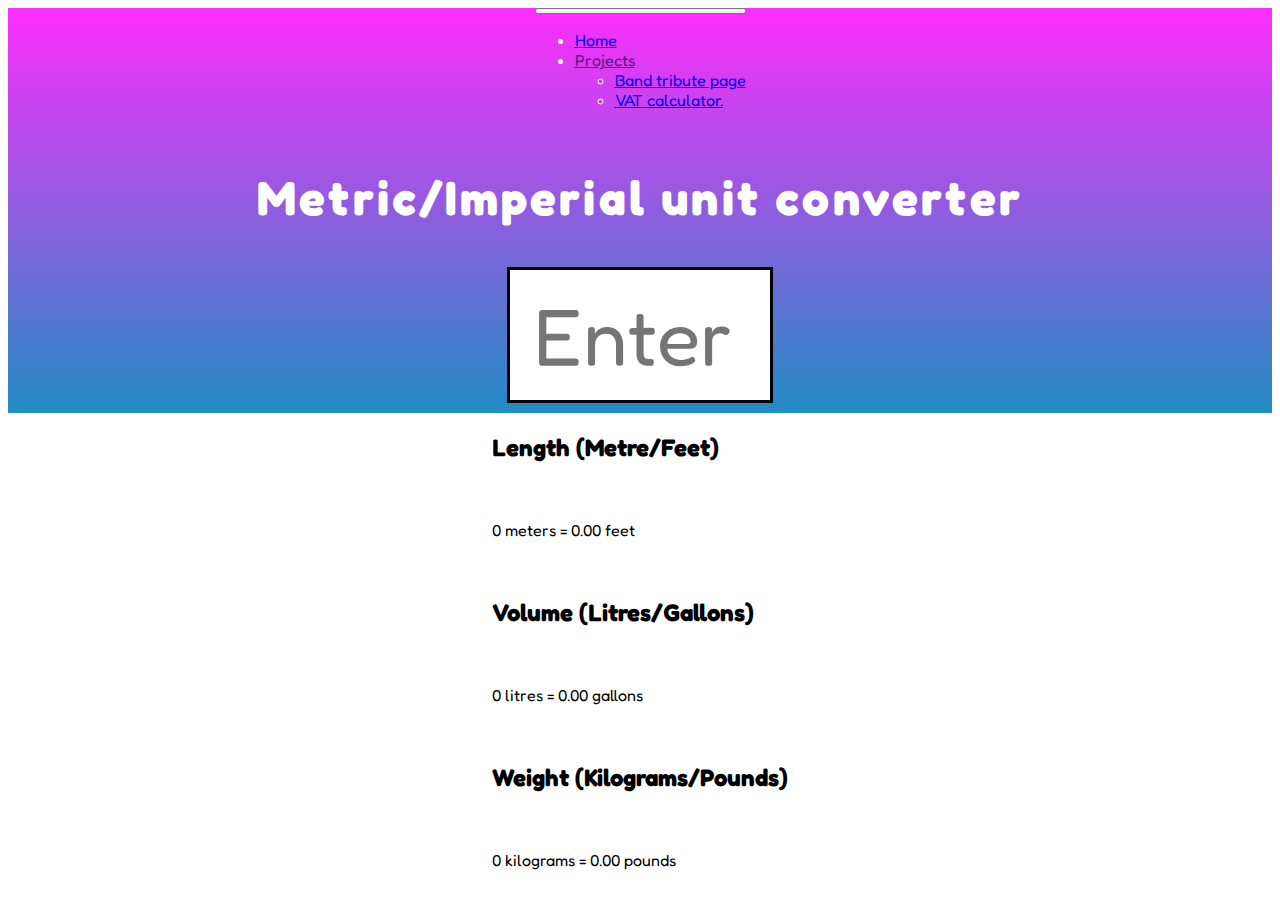
<file: converter.html>
<!DOCTYPE html>
<html lang="en">

<head>
  <meta charset="UTF-8">
  <meta name="viewport" content="width=device-width, initial-scale=1.0">
  <meta http-equiv="X-UA-Compatible" content="ie=edge">
  <title>Contact page</title>
  <link href="https://cdn.jsdelivr.net/npm/bootstrap@5.2.0-beta1/dist/css/bootstrap.min.css" rel="stylesheet"
    integrity="sha384-0evHe/X+R7YkIZDRvuzKMRqM+OrBnVFBL6DOitfPri4tjfHxaWutUpFmBp4vmVor" crossorigin="anonymous">
  <link rel="stylesheet" href="converter.css">
  <style>
    @import url('https://fonts.googleapis.com/css2?family=Fredoka+One&display=swap');
  </style>
</head>

<body>
  <container id="container1">
    <!--NAVBAR CODE BEGINS-->
    <nav class="navbar navbar-expand-lg" id="nav">
      <div class="container-fluid">
        <button class="navbar-toggler" type="button" data-bs-toggle="collapse" data-bs-target="#navbarNavDropdown"
          aria-controls="navbarNavDropdown" aria-expanded="false" aria-label="Toggle navigation">
          <span class="navbar-toggler-icon"></span>
        </button>
        <div class="collapse navbar-collapse align-items-start" id="navbarNavDropdown">
          <ul class="navbar-nav">
            <li class="nav-item">
              <a class="nav-link active text-light" aria-current="page" href="index.html">Home</a>
            </li>
            <li class="nav-item dropdown">
              <a class="nav-link dropdown-toggle text-light" href="" id="navbarDropdownMenuLink" role="button"
                data-bs-toggle="dropdown" aria-expanded="false">
                Projects
              </a>
              <ul class="dropdown-menu bg-light" aria-labelledby="navbarDropdownMenuLink">
                <li><a class="dropdown-item text-dark" href="band.html">Band tribute page</a></li>
                <li><a class="dropdown-item" href="vat.html">VAT calculator.</a></li>
              </ul>
            </li>
          </ul>
        </div>
      </div>
    </nav>
    <!--NAVBAR CODE ENDS-->
    <h1>Metric/Imperial unit converter</h1>
    <div class="div">
      <input id="intial-value" class="intial-value" type="number" placeholder="Enter"
        oninput="converter(this.value)"></input>
    </div>
  </container>
  <container id="container2">
    <div class="div">
      <h2>Length (Metre/Feet)</h2>
      <p id="conversion-value-feet" class="conversion-value-feet">0 meters = 0.00 feet</p>
      <h2>Volume (Litres/Gallons)</h2>
      <p id="conversion-value-gallons" class="conversion-value-gallons">0 litres = 0.00 gallons</p>
      <h2>Weight (Kilograms/Pounds)</h2>
      <p id="conversion-value-pounds" class="conversion-value-pounds">0 kilograms = 0.00 pounds</p>
    </div>
  </container>





  <!--BOOTSTRAP JS IMPORT-->
  <script>let conversionValueFeet = document.getElementById("conversion-value-feet")

    //This changes the <p> with id="conversion-value" to a variable JS can understand "conversionValue" (in camelCase)
    let conversionValueGallons = document.getElementById("conversion-value-gallons")
    let conversionValuePounds = document.getElementById("conversion-value-pounds")

    //End of variable assignment code

    function converter(iv)

    //Here we invoke the converter(this.value) function from the input tag

    {
      let feetNum = (iv * 3.28).toFixed(2)
      conversionValueFeet.textContent = iv + " metre/s = " + feetNum + " foot | " + feetNum + " foot = " + iv + " metre/s"

      //The above code allows JS to concatenate the output for the data

      let gallonsNum = (iv * .22).toFixed(2)
      conversionValueGallons.textContent = iv + " litre/s = " + gallonsNum + " gallons | " + gallonsNum + " gallons = " + iv + " litres/s"

      let poundsNum = (iv * 2.2).toFixed(2)
      conversionValuePounds.textContent = iv + " kilogram/s = " + poundsNum + " pounds | " + poundsNum + " pounds = " + iv + " kilogram/s"



      //Then we output the iv*" " in the converted "conversion-value" <p> tag

    }
  </script>
  <script src="https://cdn.jsdelivr.net/npm/@popperjs/core@2.11.5/dist/umd/popper.min.js"
    integrity="sha384-Xe+8cL9oJa6tN/veChSP7q+mnSPaj5Bcu9mPX5F5xIGE0DVittaqT5lorf0EI7Vk"
    crossorigin="anonymous"></script>
  <script src="https://cdn.jsdelivr.net/npm/bootstrap@5.2.0-beta1/dist/js/bootstrap.min.js"
    integrity="sha384-kjU+l4N0Yf4ZOJErLsIcvOU2qSb74wXpOhqTvwVx3OElZRweTnQ6d31fXEoRD1Jy"
    crossorigin="anonymous"></script>
</body>

</html>
</file>
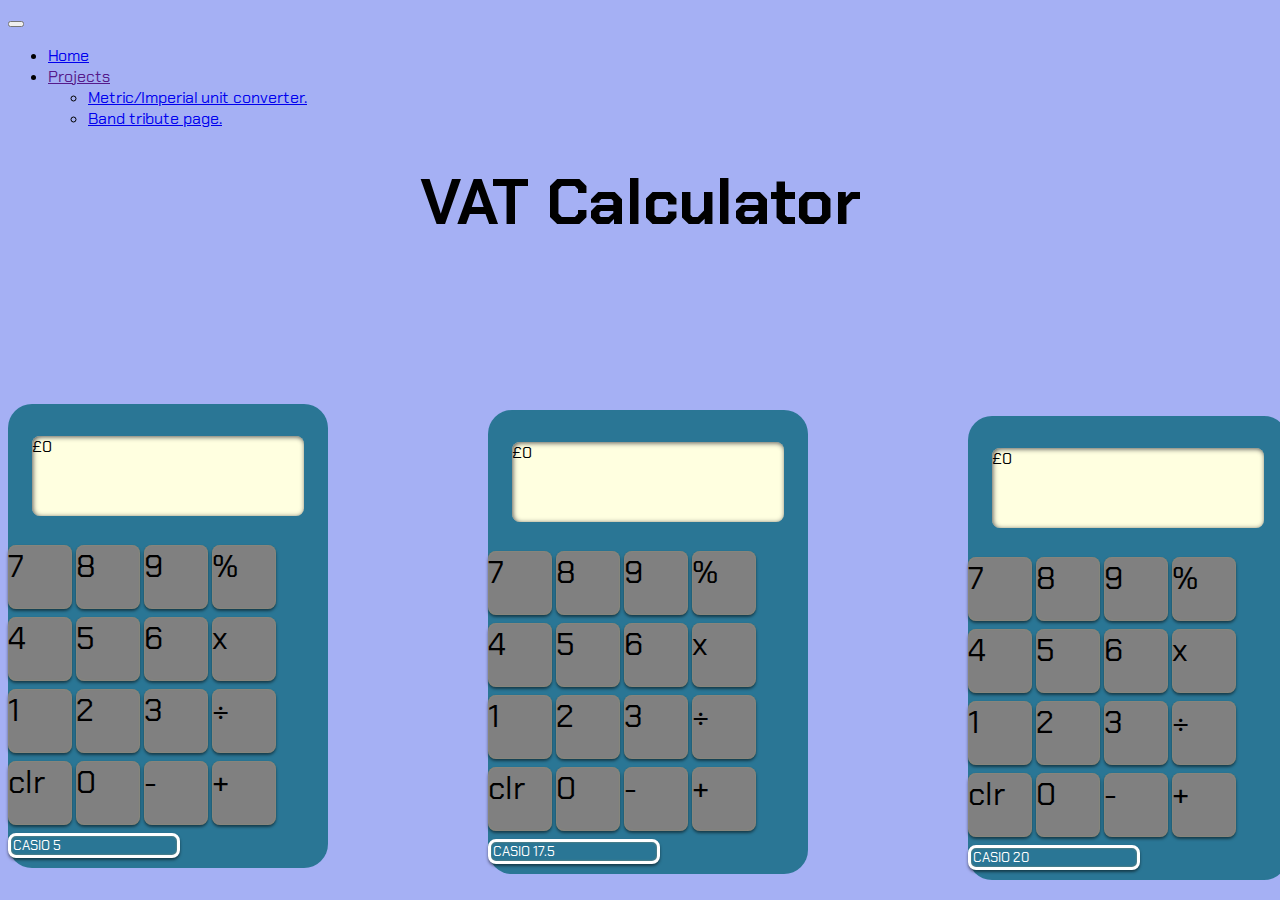
<file: vat.html>
<!DOCTYPE html>
<html lang="en">

<head>
    <meta charset="UTF-8">
    <meta name="viewport" content="width=device-width, initial-scale=1.0">
    <meta http-equiv="X-UA-Compatible" content="ie=edge">
    <title>VAT calculator</title>
    <link rel="stylesheet" href="vat.css">
    <style>
        @import url('https://fonts.googleapis.com/css2?family=Advent+Pro&family=Chakra+Petch:wght@300&family=Inconsolata:wght@200&family=Mina&family=Pangolin&family=Press+Start+2P&family=Space+Mono:wght@700&family=Special+Elite&family=Ubuntu&display=swap');
    </style>
    <link href="https://cdn.jsdelivr.net/npm/bootstrap@5.2.0-beta1/dist/css/bootstrap.min.css" rel="stylesheet"
        integrity="sha384-0evHe/X+R7YkIZDRvuzKMRqM+OrBnVFBL6DOitfPri4tjfHxaWutUpFmBp4vmVor" crossorigin="anonymous">
</head>

<body class="body">
    <!--NAVBAR CODE BEGINS-->
    <nav class="navbar navbar-expand-lg" id="nav">
        <div class="container-fluid">
            <button class="navbar-toggler" type="button" data-bs-toggle="collapse" data-bs-target="#navbarNavDropdown"
                aria-controls="navbarNavDropdown" aria-expanded="false" aria-label="Toggle navigation">
                <span class="navbar-toggler-icon"></span>
            </button>
            <div class="collapse navbar-collapse justify-content-center" id="navbarNavDropdown">
                <ul class="navbar-nav">
                    <li class="nav-item">
                        <a class="nav-link active text-dark fw-bold" aria-current="page" href="index.html">Home</a>
                    </li>
                    <li class="nav-item dropdown">
                        <a class="nav-link dropdown-toggle text-dark fw-bold" href="" id="navbarDropdownMenuLink"
                            role="button" data-bs-toggle="dropdown" aria-expanded="false">
                            Projects
                        </a>
                        <ul class="dropdown-menu bg-light" aria-labelledby="navbarDropdownMenuLink">
                            <li><a class="dropdown-item" href="converter.html">Metric/Imperial unit converter.</a></li>
                            <li><a class="dropdown-item" href="band.html">Band tribute page.</a></li>
                        </ul>
                    </li>
                </ul>
            </div>
        </div>
    </nav>
    <!--NAVBAR CODE ENDS-->
    <h1 class="fw-bold">VAT Calculator</h1>
    <container class="">
        <div class="calc-1 fw-bold text-light offset-md-2">
            <div class="screen text-dark text-center">
                <p id="conversion-value-five" class="conversion-value-five">£0</p>
            </div><br>

            <div class="key text-center offset-md-1">7
            </div>
            <div class="key text-center">8
            </div>
            <div class="key text-center">9
            </div>
            <div class="key text-center">%
            </div><br>
            <div class="key text-center offset-md-1">4
            </div>
            <div class="key text-center">5</div>
            <div class="key text-center">6
            </div>
            <div class="key text-center">x
            </div><br>
            <div class="key text-center offset-md-1">1
            </div>
            <div class="key text-center">2
            </div>
            <div class="key text-center">3
            </div>
            <div class="key text-center">&#247;

            </div><br>
            <div class="key text-center offset-md-1">clr
            </div>
            <div class="key text-center">0
            </div>
            <div class="key text-center">-
            </div>
            <div class="key text-center">+
            </div><br>

            <div class="input d-flex justify-content-center">
                <input style="color:white;" id="intial-value" class="intial-value text-center" type="number"
                    placeholder="CASIO 5" oninput="converterFive(this.value)"></input>
            </div>
            <!--SECOND CALCULATOR-->
            <div class="calc-2 fw-bold text-light">
                <div class="screen text-dark text-center">
                    <p id="conversion-value-seventeen" class="conversion-value-seventeen">£0</p>
                </div><br>

                <div class="key text-center offset-md-1">7
                </div>
                <div class="key text-center">8
                </div>
                <div class="key text-center">9
                </div>
                <div class="key text-center">%
                </div><br>
                <div class="key text-center offset-md-1">4
                </div>
                <div class="key text-center">5</div>
                <div class="key text-center">6
                </div>
                <div class="key text-center">x
                </div><br>
                <div class="key text-center offset-md-1">1
                </div>
                <div class="key text-center">2
                </div>
                <div class="key text-center">3
                </div>
                <div class="key text-center">&#247;

                </div><br>
                <div class="key text-center offset-md-1">clr
                </div>
                <div class="key text-center">0
                </div>
                <div class="key text-center">-
                </div>
                <div class="key text-center">+
                </div><br>

                <div class="input d-flex justify-content-center">
                    <input style="color:white;" id="intial-value" class="intial-value text-center" type="number"
                        placeholder="CASIO 17.5" oninput="converterSeventeen(this.value)"></input>
                </div>
                <!--THIRD CALCULATOR-->
                <div class="calc-2 fw-bold text-light">
                    <div class="screen text-dark text-center">
                        <p id="conversion-value-twenty" class="conversion-value-twenty">£0</p>
                    </div><br>

                    <div class="key text-center offset-md-1">7
                    </div>
                    <div class="key text-center">8
                    </div>
                    <div class="key text-center">9
                    </div>
                    <div class="key text-center">%
                    </div><br>
                    <div class="key text-center offset-md-1">4
                    </div>
                    <div class="key text-center">5</div>
                    <div class="key text-center">6
                    </div>
                    <div class="key text-center">x
                    </div><br>
                    <div class="key text-center offset-md-1">1
                    </div>
                    <div class="key text-center">2
                    </div>
                    <div class="key text-center">3
                    </div>
                    <div class="key text-center">&#247;

                    </div><br>
                    <div class="key text-center offset-md-1">clr
                    </div>
                    <div class="key text-center">0
                    </div>
                    <div class="key text-center">-
                    </div>
                    <div class="key text-center">+
                    </div><br>

                    <div class="input d-flex justify-content-center">
                        <input style="color:white;" id="intial-value" class="intial-value text-center" type="number"
                            placeholder="CASIO 20" oninput="converterTwenty(this.value)"></input>
                    </div>
    </container>
    <script src="https://cdn.jsdelivr.net/npm/bootstrap@5.2.0-beta1/dist/js/bootstrap.bundle.min.js"
        integrity="sha384-pprn3073KE6tl6bjs2QrFaJGz5/SUsLqktiwsUTF55Jfv3qYSDhgCecCxMW52nD2"
        crossorigin="anonymous"></script>
    <script src="index.js"></script>
</body>

</html>
</file>
<file: converter.css>
body {
    max-height: 100vh;
    font-family: 'Fredoka One', cursive;
}

#container1 {
    display: grid;
    width: 100%;
    height: 45vh;
    color: #ffffff;
    background: rgb(34, 140, 195);
    background: linear-gradient(0deg, rgba(34, 140, 195, 1) 0%, rgba(253, 45, 252, 1) 100%);
}

#container2 {
    display: grid;
    width: 100%;
    height: 55vh;
    padding-bottom: 0rem;
    background-color: #ffffff;
}

div {
    display: grid;
    justify-content: center;
}

h1 {
    display: flex;
    justify-content: center;
    font-size: 3rem;
    letter-spacing: .2rem;
}

.intial-value {
    border: solid #000000;
    width: 16rem;
    height: 8rem;
    text-align: center;
    font-size: 5rem;
    font-family: 'Fredoka One', cursive;
    background-color: #ffffff;
}

#intial-value:hover {
    background-color: lightyellow;
}
</file>
<file: vat.css>
* { 
    font-family: "Chakra Petch", sans-serif;
}


.body {
    max-height: 100vh;
    background-color: rgb(165, 176, 244);
  }

  .body > h1 {
    margin-top: 2rem;
    text-align: center;
    font-size: 4rem;
  }
  
  .calc-1{
    background-color: #2a7695;
    border-radius: 1.5rem;
    height: 28rem;
    width: 20rem;
    padding-top: 1rem;
    margin-top: 10rem;
  }
  .calc-2 {
    background-color: #2a7695;
    border-radius: 1.5rem;
    height: 28rem;
    width: 20rem;
    padding-top: 1rem;
    margin-top: -28rem;
    margin-left: 30rem;
  }
  .screen {
    background-color: lightyellow;
    border-radius: 0.5rem;
    width: 17rem;
    height: 5rem;
    margin-left: auto;
    margin-right: auto;
    box-shadow: 1px 1px 5px #555 inset;
  }
  
  .key {
    background-color: grey;
    border-radius: 0.5rem;
    width: 4rem;
    height: 4rem;
    margin-top: 0.5rem;
    font-size: 2rem;
    display: inline-block;
    box-shadow: 0px 2px 3px rgba(0, 0, 0, 0.5), inset 0px 0px 2px rgba(154, 147, 113, 0.95);
  }
  .intial-value {
    margin-top: .5rem;
    background-color: #2a7695;
    border: solid #ffffff;
    border-radius: .5rem;
    box-shadow: 0px 2px 3px rgba(0, 0, 0, 0.5), inset 0px 0px 2px rgba(154, 147, 113, 0.95);
    cursor: pointer;
   
  }
  
  ::placeholder { /* Chrome, Firefox, Opera, Safari 10.1+ */
    color: #ffffff;
    opacity: 1; /* Firefox */
  }
  
  :-ms-input-placeholder { /* Internet Explorer 10-11 */
   color: #ffffff;
  }
  
  ::-ms-input-placeholder { /* Microsoft Edge */
   color: #ffffff;
  }
</file>
